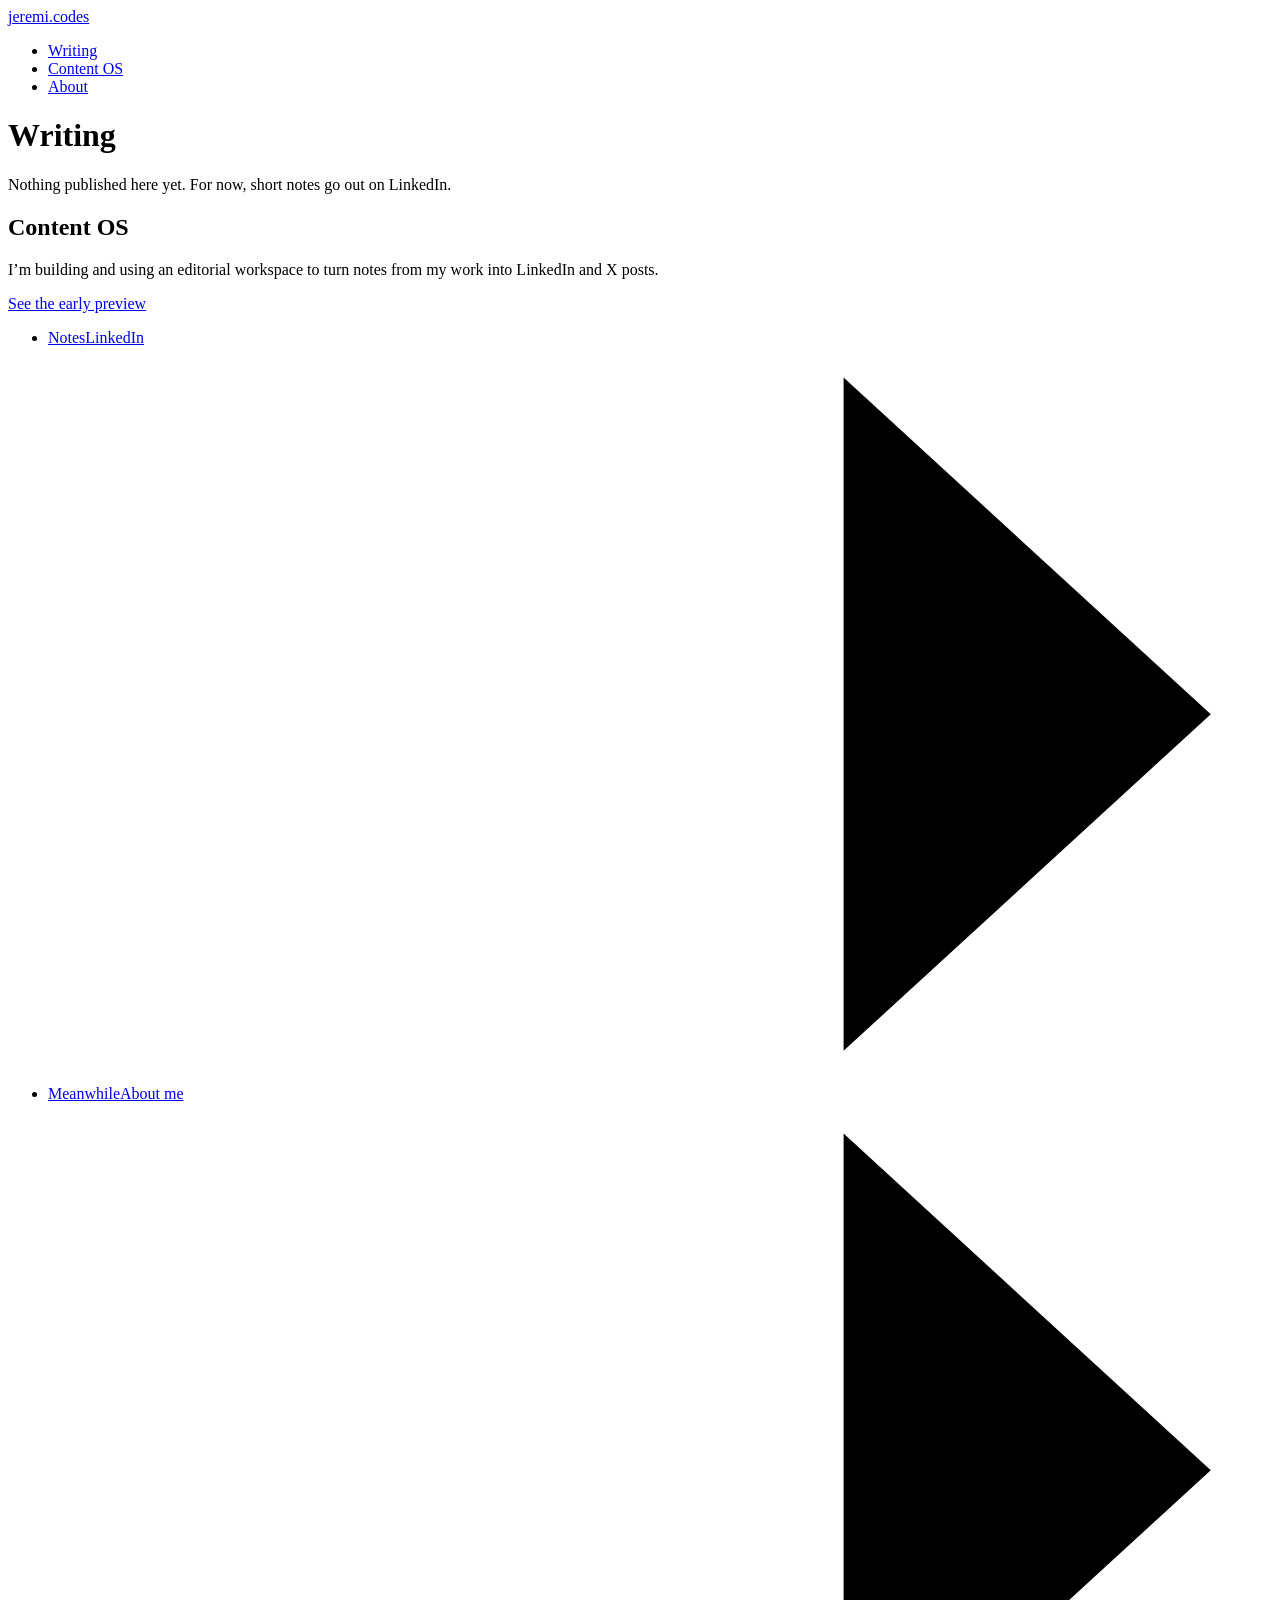
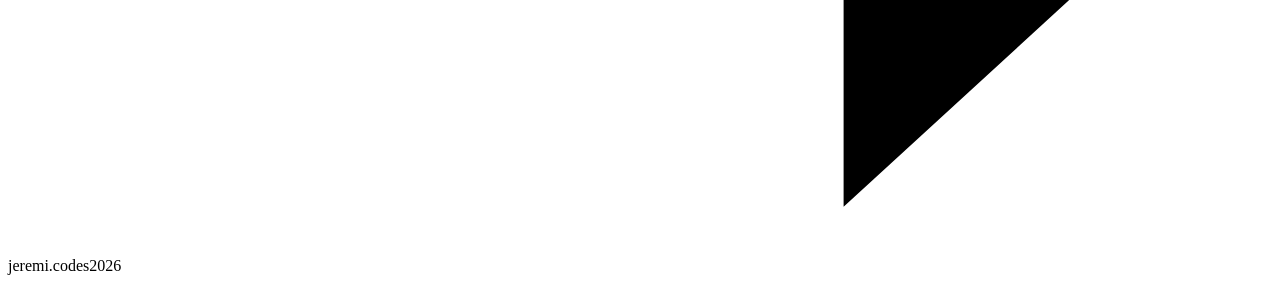
<file: index.html>
<!doctype html><html lang=en><head><meta charset=utf-8><meta content="width=device-width,initial-scale=1" name=viewport><title>jeremi.codes</title><meta content="Jeremi Kaczmarczyk's notebook: what I build, what I read, what I learn." name=description><meta property=og:title><meta content="Jeremi Kaczmarczyk's notebook: what I build, what I read, what I learn." property=og:description><meta content=https://jeremi.codes/og.jpg property=og:image><meta content=https://jeremi.codes/ property=og:url><meta content=summary_large_image name=twitter:card><meta content=@jeremi_codes name=twitter:site><link href=https://jeremi.codes/favicon.svg rel=icon type=image/svg+xml><link href=https://www.linkedin.com/in/jknthn/ rel=me><link href=https://www.instagram.com/jer.emi/ rel=me><link href=https://x.com/jeremi_codes rel=me><link href=https://github.com/jknthn rel=me><link as=font crossorigin href=https://jeremi.codes/fonts/jost-latin.woff2 rel=preload type=font/woff2><link as=font crossorigin href=https://jeremi.codes/fonts/newsreader-latin.woff2 rel=preload type=font/woff2><link href="https://jeremi.codes/main.css?h=5d25e8c1007140554f8f" rel=stylesheet><script async crossorigin data-goatcounter=https://jeremicodes.goatcounter.com/count integrity=sha384-nRw6qfbWyJha9LhsOtSb2YJDyZdKvvCFh0fJYlkquSFjUxp9FVNugbfy8q1jdxI+ src=https://gc.zgo.at/count.v4.js></script><link href=https://jeremi.codes/atom.xml rel=alternate title=jeremi.codes type=application/atom+xml><body><header class=container><div class=site-header><a class=wordmark href=https://jeremi.codes>jeremi<span class=dot>.</span>codes</a><nav aria-label=Main class=site-nav><ul class=label><li><a aria-current=page href=https://jeremi.codes>Writing</a><li><a href=https://jeremi.codes/content-os>Content OS</a><li><a href=https://jeremi.codes/about>About</a></ul></nav></div></header><main class=container id=main><h1 class=page-title>Writing</h1><p class="lede section">Nothing published here yet. For now, short notes go out on LinkedIn.<section class="section writing-project" aria-labelledby=writing-project-title><h2 id=writing-project-title>Content OS</h2><p class=lede>I’m building and using an editorial workspace to turn notes from my work into LinkedIn and X posts.</p><a href=https://jeremi.codes/content-os/>See the early preview</a></section><ul class="rows section"><li><a class=row href=https://www.linkedin.com/in/jknthn/><span class=label>Notes</span><span class=value>LinkedIn</span><svg viewbox="0 0 20 12" aria-hidden=true class=arrow><path d="M0 6h19M13 0.5l6 5.5-6 5.5"/></svg></a><li><a class=row href=https://jeremi.codes/about><span class=label>Meanwhile</span><span class=value>About me</span><svg viewbox="0 0 20 12" aria-hidden=true class=arrow><path d="M0 6h19M13 0.5l6 5.5-6 5.5"/></svg></a></ul></main><footer class=container><div class="site-footer label"><span>jeremi.codes</span><span>2026</span></div></footer>
</file>
